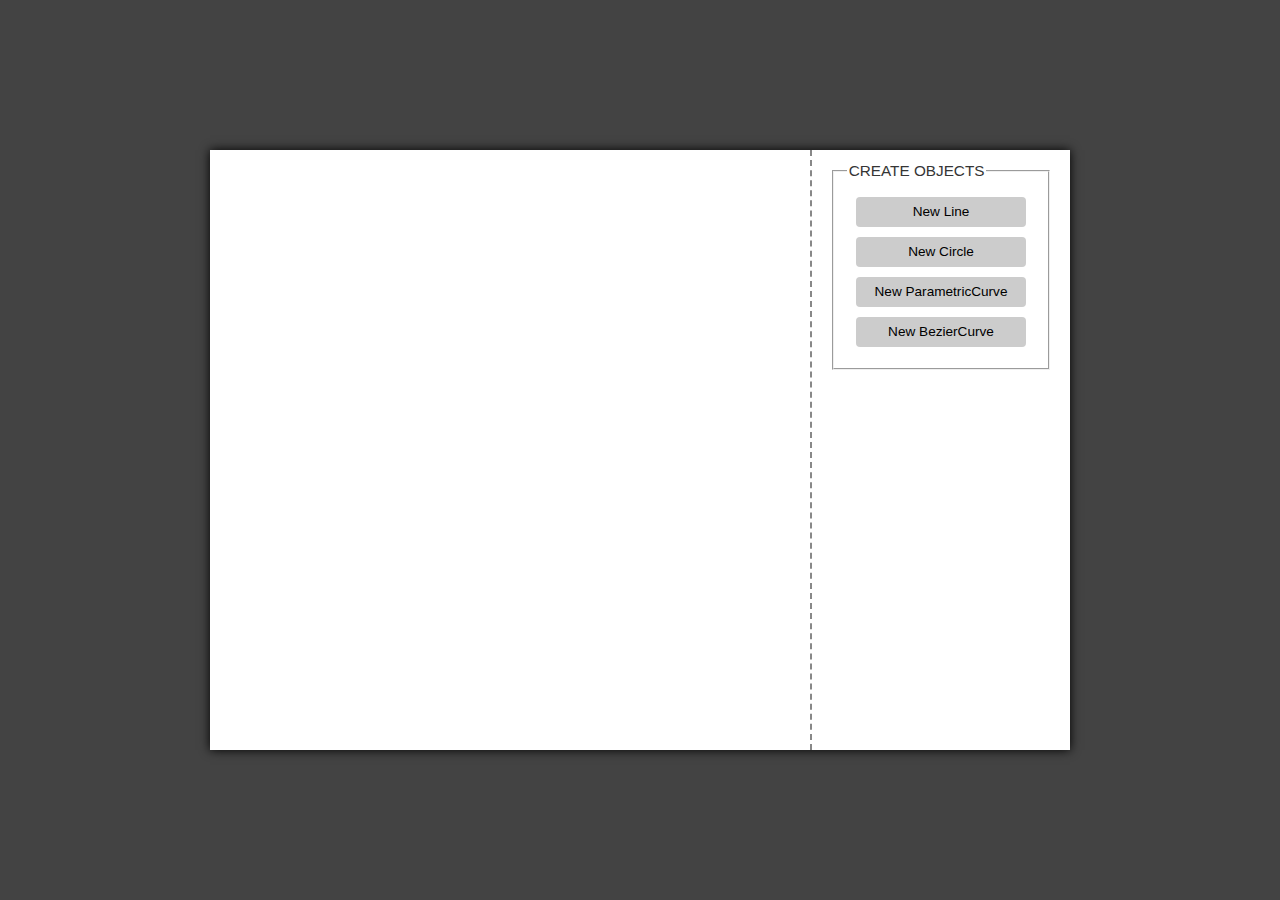
<file: a1/index.html>
<!DOCTYPE HTML>
<html>
<head>
    <meta charset="UTF-8">

    <!--
     *
     * JavaScript / Canvas teaching framwork 
     * (C)opyright Hartmut Schirmacher, hschirmacher.beuth-hochschule.de 
     *
    -->

    <title>CG2 A1: Lines, Curves &amp; Canvas</title>

    <!-- import main module using RequireJS -->
    <script data-main="js/main.js" src="js/lib/require.js"></script>

    <!-- import style sheet -->
    <link rel="stylesheet" type="text/css" href="css/style.css">

</head>
<body>

<!-- this element will be used to diplay errors -->
<pre id="error"></pre>

<!-- centered region with drawing canvas and parameter area -->
<div class="content-container">

    <canvas id="drawing_area" width="600" height="600">
        <!-- NOTE: the "position:relative" is required due to the current  
             implementation of mouse coordinate processing in module "util". -->
        If you see this text, your browser probably does not
        support the HTML5 canvas 2D drawing context.
    </canvas>

    <form id="param_area">
        <fieldset id="create-object">
            <legend>create objects</legend>
            <button class="objectCreate" id="line" type="button">New Line</button>
            <button class="objectCreate" id="circle" type="button">New Circle</button>
            <button class="objectCreate" id="parametric-curve" type="button">New ParametricCurve</button>
            <button class="objectCreate" id="bezier-curve" type="button">New BezierCurve</button>
        </fieldset>
        <fieldset id="edit-object">
            <legend>edit active object</legend>
            <label class="object line circle parametric-curve bezier-curve">
                <span class="label">line width</span>
                <input type="range" class="objectManipulate" id="show-range" name="line-width" min="1" max="20" step="1"
                       value="2">
                <span class="show-range">2</span>
            </label>
            <label class="object circle">
                <span class="label">radius</span>
                <input type="range" class="objectManipulate" id="show-radius" name="line-width" min="1" max="300"
                       step="1"
                       value="2">
                <span class="show-radius">2</span>
            </label>
            <label class="object line circle parametric-curve bezier-curve">
                <span class="label">line color</span>
                <input type="color" class="objectManipulate" id="color-picker" name="line-color" value="#129fea">
            </label>
            <label class="object parametric-curve">
                <span class="label">x(t)</span>
                <input type="text" data-manipulate="fOfT" id="function1" class="function objectManipulate"
                       name="x-function" placeholder="350 + 100 * Math.sin(t)">
            </label>
            <label class="object parametric-curve">
                <span class="label">y(t)</span>
                <input type="text" data-manipulate="gOfT" id="function2" class="function objectManipulate"
                       name="y-function" placeholder="150 + 100 * Math.sin(t)">
            </label>
            <label class="object parametric-curve">
                <span class="label">min t</span>
                <input type="number" id="minimum-t" data-manipulate="tMin" class="manipulateInput objectManipulate"
                       name="min-t" placeholder="1">
            </label>
            <label class="object parametric-curve">
                <span class="label">max t</span>
                <input type="number" id="maximum-t" data-manipulate="tMax" class="manipulateInput objectManipulate"
                       name="max-t" placeholder="8">
            </label>
            <label class="object parametric-curve bezier-curve">
                <span class="label">segments</span>
                <input type="number" id="segment-amount" data-manipulate="segments"
                       class="manipulateInput objectManipulate" name="segments" placeholder="20">
            </label>
            <label class="object parametric-curve bezier-curve">
                <span class="label">ticks</span>
                <input type="checkbox" id="tick-marker" data-manipulate="ticks" class="objectManipulate" name="ticks">
            </label>
        </fieldset>
    </form>

    <div class="clearfix"></div>
</div>

</body>
</html>
</file>
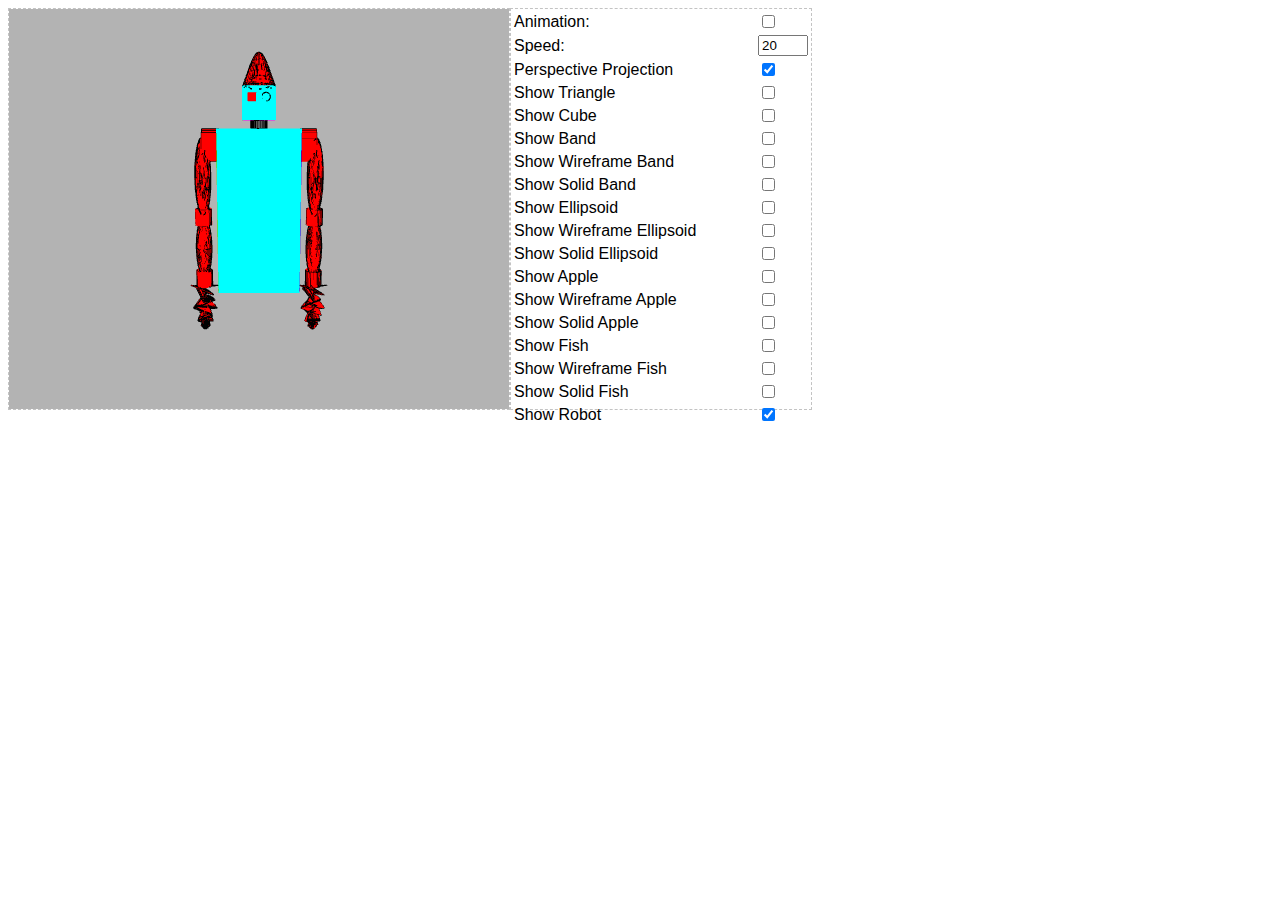
<file: a2/index.html>
<html>
<head>
    <meta charset="UTF-8">

    <title>CG2 A2: WebGL Geometrie und Transformationen</title>

    <!-- import main module using RequireJS -->
    <script data-main="main.js" src="../lib/require.js"></script>

    <!-- import style sheet -->
    <link rel="stylesheet" type="text/css" media="screen" href="style.css">

</head>

<body>

<!-- this element will be used to diplay errors -->
<pre id="error"></pre>

<!-- centered region with drawing canvas and parameter area -->
<div align="center">

    <canvas id="drawing_area" width="500" height="400" style="position:relative;">
        <!-- NOTE: the "position:relative" is required due to the current  
             implementation of mouse coordinate processing in module "util". -->
        If you see this text, your browser probably does not
        support HTML5.
    </canvas>

    <div id="param_area">
        <table id="param_table">
            <tr class="animParam">
                <td>Animation:</td>
                <td>
                    <input id="anim_Toggle" class="inputParam" type="checkbox">
                </td>
            </tr>
            <tr>
                <td>Speed:</td>
                <td>
                    <input id="anim_Speed" class="inputParam" type="number">
                </td>
            </tr>
        </table>
    </div>

    <div style="float:clear;">
    </div>

</div>

</body>
</html>
</file>
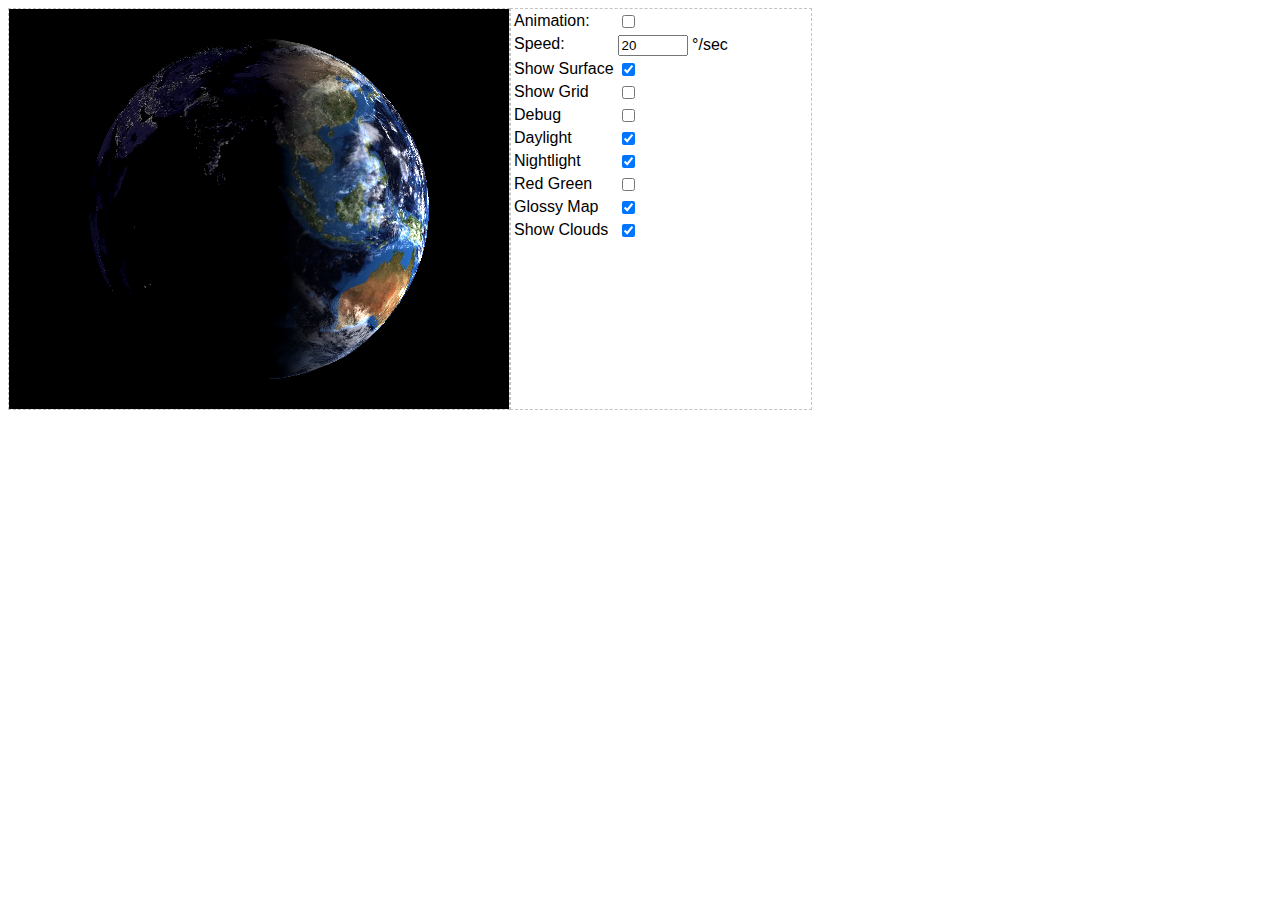
<file: a3/index.html>
<html>
<head>
    <meta charset="UTF-8">

    <title>CG2 A2: WebGL Geometrie und Transformationen</title>

    <!-- import main module using RequireJS -->
    <script data-main="main.js" src="../lib/require.js"></script>

    <!-- import style sheet -->
    <link rel="stylesheet" type="text/css" media="screen" href="style.css">

</head>

<body>

<!-- this element will be used to diplay errors -->
<pre id="error"></pre>

<!-- centered region with drawing canvas and parameter area -->
<div align="center">

    <!--
        <div>
            <button id="btnSomething" type="button"   >Do Something!</button>
        </div>

        <br>
    -->

    <canvas id="drawing_area" width="500" height="400" style="position:relative;">
        <!-- NOTE: the "position:relative" is required due to the current  
             implementation of mouse coordinate processing in module "util". -->
        If you see this text, your browser probably does not
        support HTML5.
    </canvas>

    <div id="param_area">

        <table id="param_table">
            <tr class="animParam">
                <td>Animation:</td>
                <td>
                    <input id="anim_Toggle" class="inputParam" type="checkbox"></input>
                </td>
            </tr>
            <td>Speed:</td>
            <td>
                <input id="anim_Speed" class="inputParam" type="number"></input>
                °/sec
            </td>
            </tr>
            <!-- please note: more rows will be added automatically by html_controller.js -->

        </table>
    </div>

    <div style="float:clear;">
    </div>

</div>

</body>
</html>
</file>
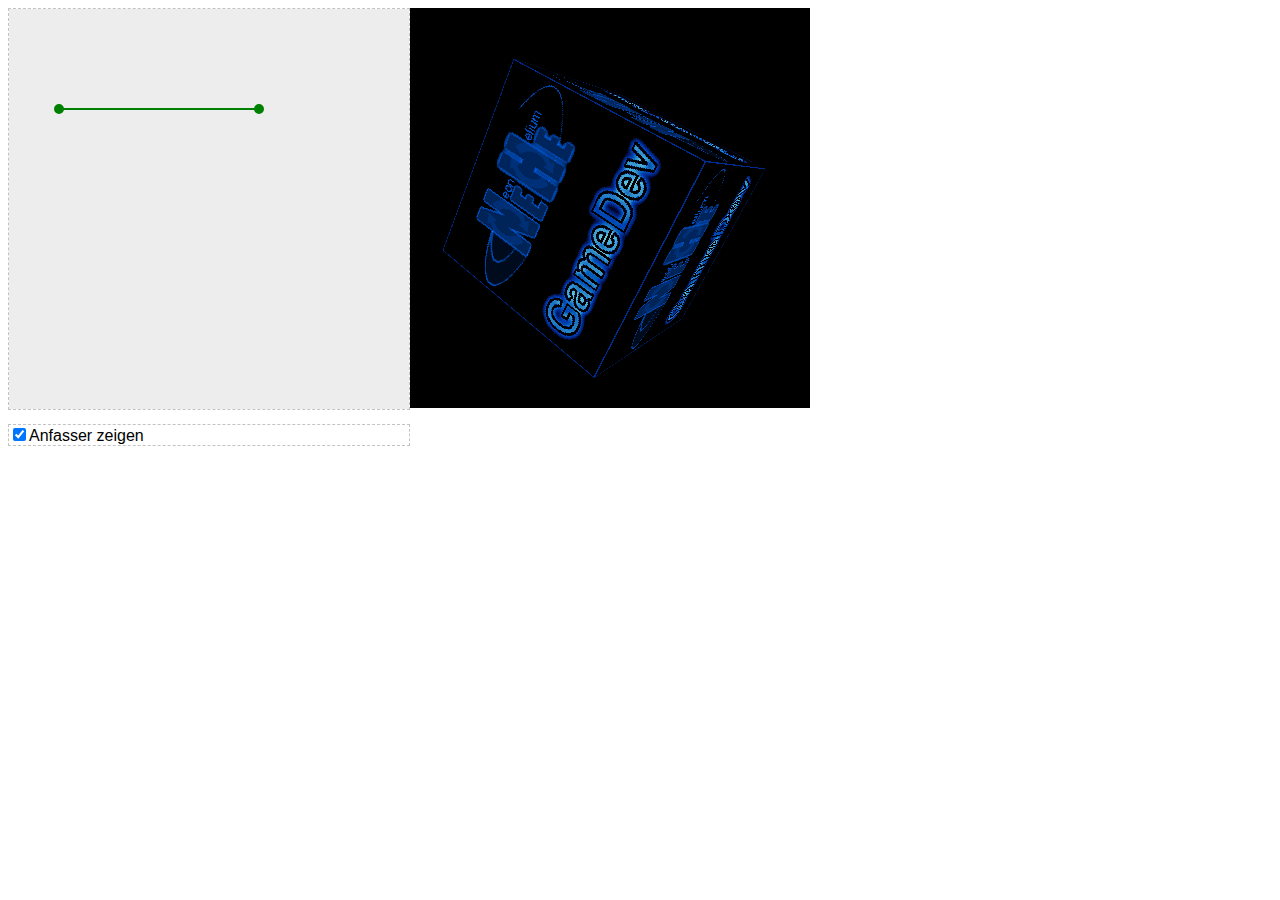
<file: cg2-a00-test/index.html>
<html>
<head>

    <title>CG2 Test/Warmup</title>
    
    <!-- include gl-matrix directly since it is not a module -->
    <!-- <script type="text/javascript" src="../lib/gl-matrix-1.3.7.js"></script> -->
    
    <!-- import main JavaScript module using RequireJS -->
    <script data-main="main.js" src="../lib/require.js"></script>
    
    
    
    <!-- import style sheet -->
    <link rel="stylesheet" type="text/css" media="screen" href="style.css">
    
<!-- fragment shader for WebGL test -->
<script id="shader-fs" type="x-shader/x-fragment">
    precision mediump float;

    varying vec2 vTextureCoord;

    uniform sampler2D uSampler;

    void main(void) {
        gl_FragColor = texture2D(uSampler, vec2(vTextureCoord.s, vTextureCoord.t));
    }
</script>

<!-- vertex shader for WebGL test -->
<script id="shader-vs" type="x-shader/x-vertex">
    attribute vec3 aVertexPosition;
    attribute vec2 aTextureCoord;

    uniform mat4 uMVMatrix;
    uniform mat4 uPMatrix;

    varying vec2 vTextureCoord;


    void main(void) {
        gl_Position = uPMatrix * uMVMatrix * vec4(aVertexPosition, 1.0);
        vTextureCoord = aTextureCoord;
    }
</script>

</head>

<body>

  <!-- this element will be used to diplay exceptions -->
  <pre id="error"></pre>

    <!-- 2D Canvas -->  
    <canvas id="drawing_area" width="400" height="400" style="position:relative;">
        <!-- NOTE: the "position:relative" is required due to the current  
             implementation of mouse coordinate processing. -->
        If you see this text, your browser probably does not 
        support the HTML5 canvas 2D drawing context. 
    </canvas>

    <!-- 3D WebGL Canvas -->
    <canvas id="lesson05-canvas" style="border: none;" width="400" height="400"></canvas>
    <div style="float:none;">
    </div>

    <p>  
  
    <div id="param_area" >
        <input id="showDraggers" type="checkbox" checked>Anfasser zeigen<br>
    </div>


</body>
</html>
</file>
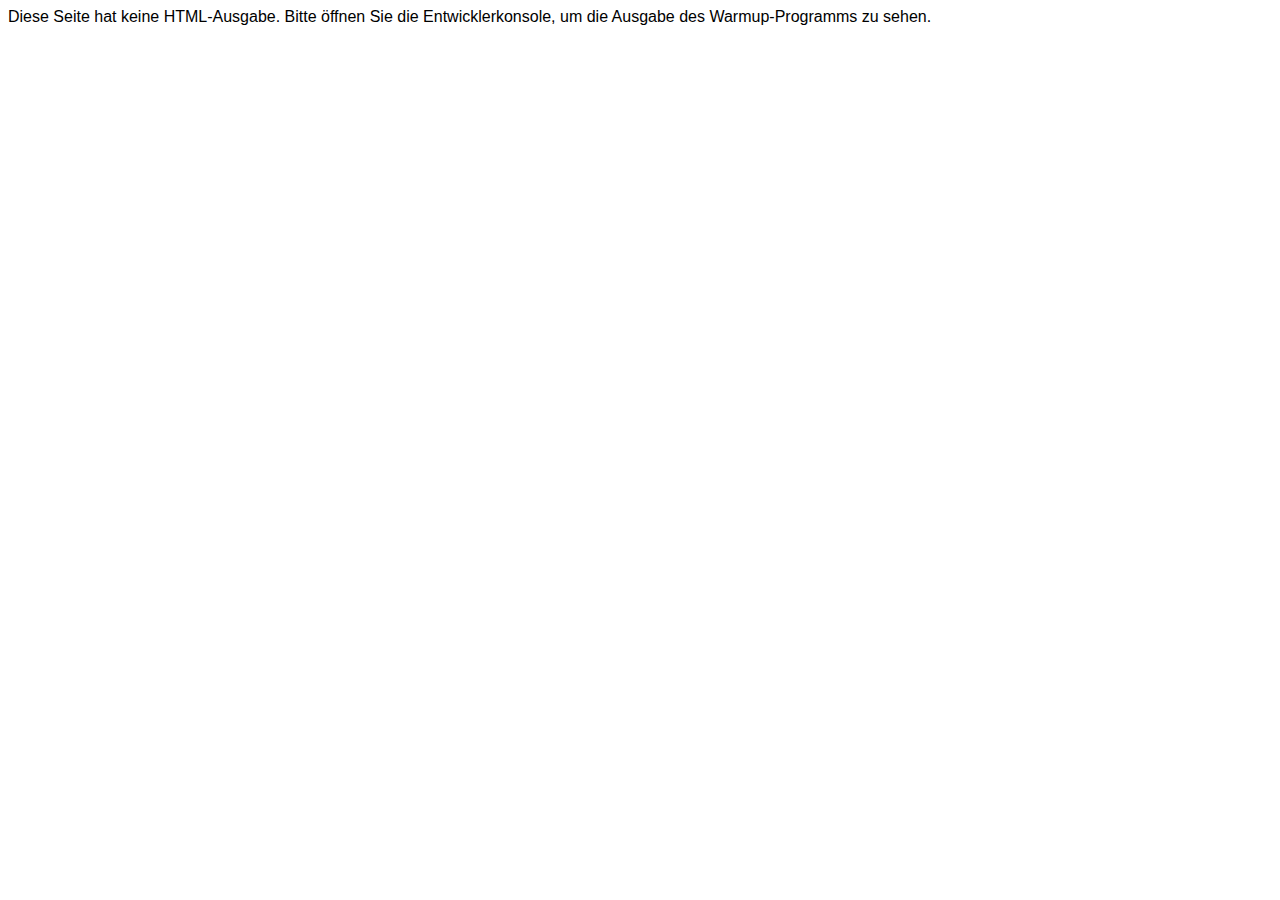
<file: cg2-a00-warmup/index.html>
<html>
<head>

    <title>CG2 Warmup</title>
    
    <!-- import main JavaScript module using RequireJS -->
    <script src="main.js"></script>
    
    <!-- import style sheet -->
    <link rel="stylesheet" type="text/css" media="screen" href="style.css">
    
</head>

<!-- call the main() function once the document is being loaded -->
<body onLoad="main()">

    Diese Seite hat keine HTML-Ausgabe. Bitte &ouml;ffnen Sie 
    die Entwicklerkonsole, um die Ausgabe des Warmup-Programms
    zu sehen.
  
</body>
</html>
</file>
<file: a1/css/style.css>
/* default: white background, sans serif font */
* {
    box-sizing: border-box;
}

html, body {
    position: relative;
    width: 100%;
    height: 100%;
    margin: 0;
    padding: 0;
    font-size: 17px;
    line-height: 21px;
    background: #434343;
    font-family: "Arial", "Helvetica", sans-serif;
}

/* subsection titles for the parameter area */
legend {
    color: #353535;
    text-transform: uppercase;
    font-size: 0.9em;
    display: block;
}

fieldset {
    margin: 10px 15px;
}

/* region to display an error */
#error {
    color: white;
    font-weight: bold;
    background-color: red;
    display: none;
    margin: 0;
    padding: 5px 10px;
}

.content-container {
    position: absolute;
    width: 860px;
    height: 600px;
    top: 0;
    left: 0;
    right: 0;
    bottom: 0;
    margin: auto;
    background: #fff;
    box-shadow: 0 0 10px #000;
}

/* canvas to perform 2d graphcis */
#drawing_area {
    position: relative;
    top: 0;
    left: 0;
    width: 600px;
    height: 600px;
}

/* container to display editable parameters */
#param_area {
    position: absolute;
    right: 0;
    top: 0;
    width: 260px;
    height: 600px;
    border-left: 2px dashed #888;
    text-align: left;
    padding: 0 5px;
    overflow-x: hidden;
    overflow-y: auto;
}

.clearfix {
    clear: both;
}

#edit-object {
    display: none;
}

input[type='text'],
input[type='color'],
input[type='number'],
button {
    -webkit-appearance: none;
    -moz-appearance: none;
    width: 90%;
    margin: 10px auto;
    border-radius: 4px;
    height: 30px;
    line-height: 1;
    font-size: 0.8em;
    display: block;
}

input[type='range'] {
    cursor: move;
    text-align: center;
    width: 90%;
    margin: 5px auto 0 auto;
    display: block;
}

.param-curve {
    display: none;
}

.label {
    margin: 0 5% 0 5%;
    font-size: .8em
}

label {
    display: block;
}

#ticks {
    overflow: hidden;
}

#ticks p,
#ticks input {
    float: left;
    vertical-align: middle;
}

.show-range,
.show-radius {
    display: block;
    text-align: center;
    width: 90%;
    margin: 0 auto;
    font-size: 0.65em;
}

input[type='color'] {
    cursor: pointer;
    margin: 5px auto 10px auto;
}

input {
    background: #fff;
    border: 1px solid #888;
}

input:focus,
input:hover {
    border-color: #129fea;
    outline: 0;
}

button {
    cursor: pointer;
    border: 0;
    outline: 0;
    background: #ccc;
}

button:focus,
button:hover {
    border: 0;
    outline: 0;
    background: #129fea;
    color: #fff;
}
</file>
<file: a2/style.css>
/* default: white background, sans serif font */
body {
    font-family: Arial, Helvetica;
    background-color: white;
}

/* region to display an error */
#error {
    color: white;
    font-weight: bold;
    background-color: red;
    display: none;
}

/* canvas to perform 2d graphcis */
#drawing_area {
    float: left;
    border-width: 1px;
    border-style: dashed;
    border-color: #c3c3c3;
}

/* container to display editable parameters */
#param_area {
    float: left;
    width: 300px;
    height: 400px;
    border-width: 1px;
    border-style: dashed;
    border-color: #c3c3c3;
    text-align: left;
}

td:nth-child(2) {
    vertical-align: top;
    text-align: left;
    width: 10%;
}

/* some input elements get a fixed width */
#anim_Speed {
    width: 50px;
}

#curve_x {
    width: 150px;
}

#curve_y {
    width: 150px;
}
</file>
<file: a3/style.css>
/* default: white background, sans serif font */
body {
    font-family: Arial, Helvetica;
    background-color: white;
}

/* region to display an error */
#error {
    color: white;
    font-weight: bold;
    background-color: red;
    display: none;
}

/* canvas to perform 2d graphcis */
#drawing_area {
    float: left;
    border-width: 1px;
    border-style: dashed;
    border-color: #c3c3c3;
}

/* container to display editable parameters */
#param_area {
    float: left;
    width: 300px;
    height: 400px;
    border-width: 1px;
    border-style: dashed;
    border-color: #c3c3c3;
    text-align: left;
}

td {
    vertical-align: top;
    text-align: left;
}

/* some input elements get a fixed width */
#anim_Speed {
    width: 70px;
}

#curve_x {
    width: 150px;
}

#curve_y {
    width: 150px;
}
</file>
<file: cg2-a00-test/style.css>
/* default: white background, sans serif font */
body {
    font-family:Arial,Helvetica;
    background-color:white;
}

/* region to display an error */
#error { 
    color:white; 
    font-weight:bold; 
    background-color:red; 
    display:none; 
}

/* canvas to perform 2d graphcis */
#drawing_area {
    float:left;
    border-width:1px;
    border-style: dashed;
    border-color: #c3c3c3;
}

/* container to display editable parameters */
#param_area {
    float:left;
    width:400px;
    border-width:1px;
    border-style: dashed;
    border-color: #c3c3c3;
    text-align:left;
}
</file>
<file: cg2-a00-warmup/style.css>
/* default: white background, sans serif font */
body {
    font-family:Arial,Helvetica;
    background-color:white;
}

/* region to display an error */
#error { 
    color:white; 
    font-weight:bold; 
    background-color:red; 
    display:none; 
}

/* canvas to perform 2d graphcis */
#drawing_area {
    float:left;
    border-width:1px;
    border-style: dashed;
    border-color: #c3c3c3;
}

/* container to display editable parameters */
#param_area {
    float:left;
    width:400px;
    border-width:1px;
    border-style: dashed;
    border-color: #c3c3c3;
    text-align:left;
}
</file>
